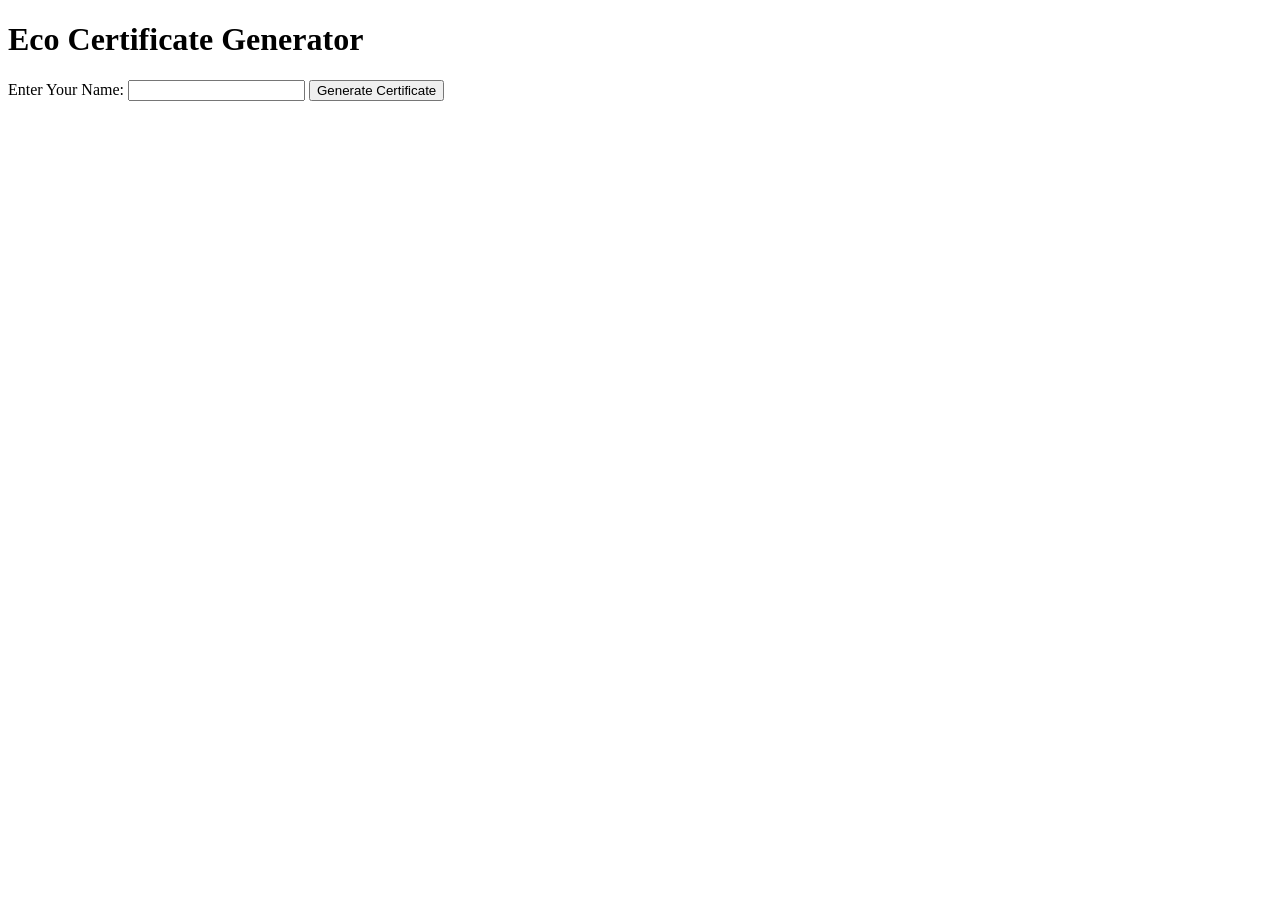
<file: templates/certificate.html>
<!DOCTYPE html>
<html lang="en">
<head>
    <meta charset="UTF-8">
    <meta name="viewport" content="width=device-width, initial-scale=1.0">
    <title>Generate Eco Certificate</title>
</head>
<body>
    <h1>Eco Certificate Generator</h1>
    <form action="/cert" method="POST">
        <label for="username">Enter Your Name:</label>
        <input type="text" id="username" name="username" required>
        <button type="submit">Generate Certificate</button>
    </form>
</body>
</html>
</file>
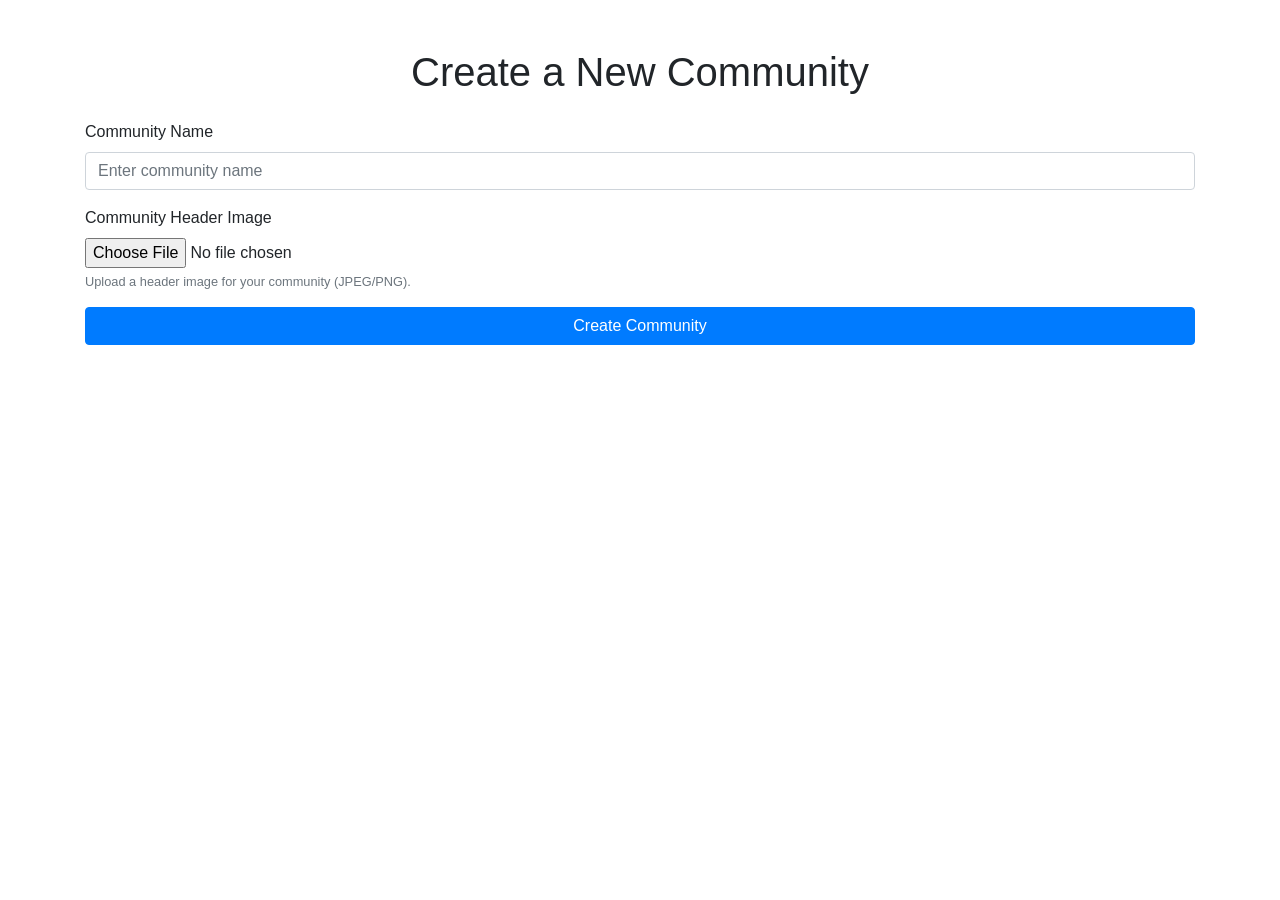
<file: templates/community_create.html>
<!DOCTYPE html>
<html lang="en">
<head>
    <meta charset="UTF-8">
    <meta name="viewport" content="width=device-width, initial-scale=1.0">
    <title>Create Community</title>
    <!-- Bootstrap CSS -->
    <link href="https://stackpath.bootstrapcdn.com/bootstrap/4.5.2/css/bootstrap.min.css" rel="stylesheet">
</head>
<body>
    <div class="container mt-5">
        <h1 class="text-center mb-4">Create a New Community</h1>
        <form action="{{ url_for('create_community') }}" method="POST" enctype="multipart/form-data">
            <!-- Community Name -->
            <div class="form-group">
                <label for="community_name">Community Name</label>
                <input type="text" class="form-control" id="community_name" name="community_name" placeholder="Enter community name" required>
            </div>

            <!-- Community Header Image -->
            <div class="form-group">
                <label for="header_image">Community Header Image</label>
                <input type="file" class="form-control-file" id="header_image" name="header_image" accept="image/*" required>
                <small class="form-text text-muted">Upload a header image for your community (JPEG/PNG).</small>
            </div>

            <!-- Submit Button -->
            <button type="submit" class="btn btn-primary btn-block">Create Community</button>
        </form>
    </div>

    <!-- Bootstrap JS and dependencies -->
    <script src="https://code.jquery.com/jquery-3.5.1.slim.min.js"></script>
    <script src="https://cdn.jsdelivr.net/npm/@popperjs/core@2.5.2/dist/umd/popper.min.js"></script>
    <script src="https://stackpath.bootstrapcdn.com/bootstrap/4.5.2/js/bootstrap.min.js"></script>
</body>
</html>
</file>
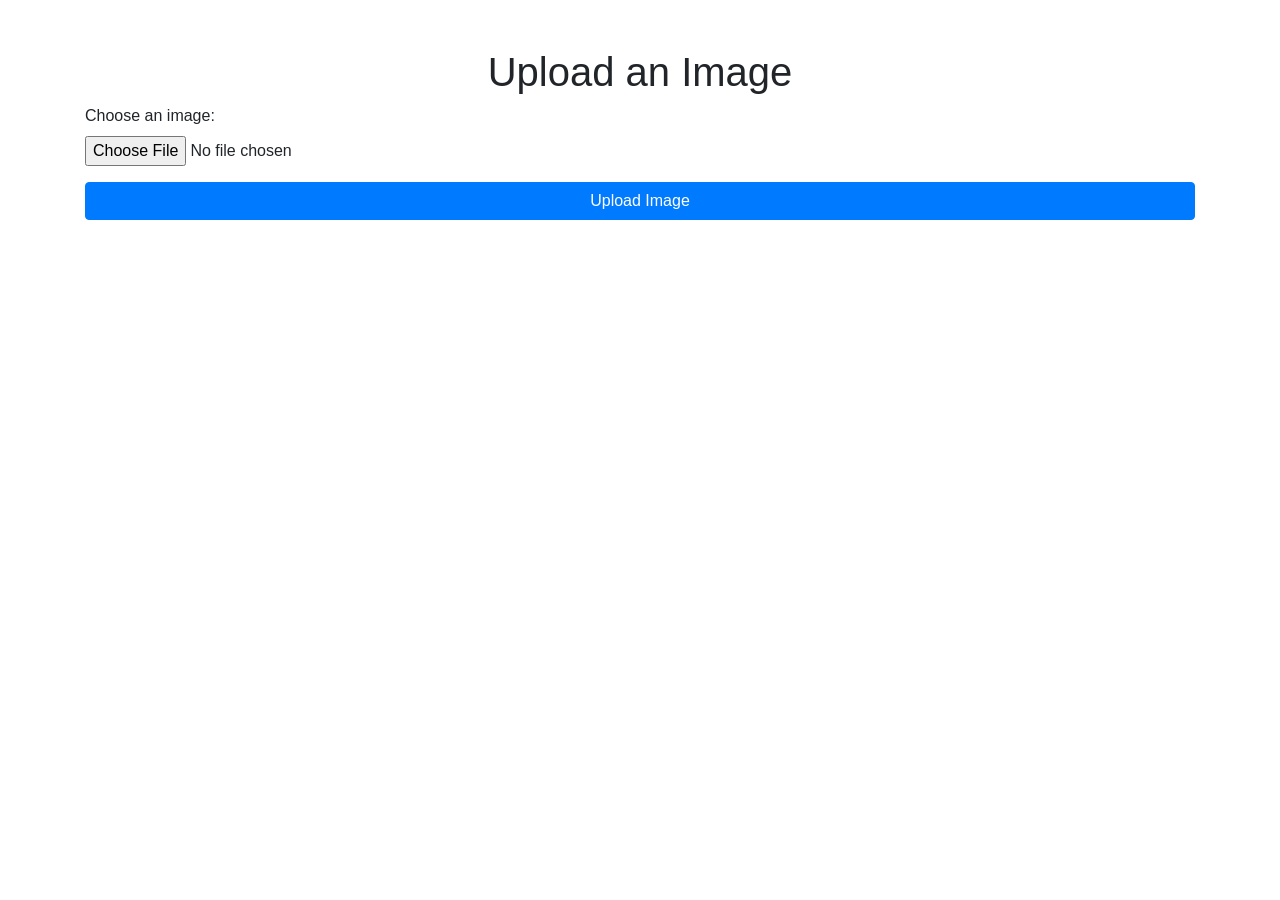
<file: templates/submission.html>
<!DOCTYPE html>
<html lang="en">
<head>
    <meta charset="UTF-8">
    <meta name="viewport" content="width=device-width, initial-scale=1.0">
    <title>Upload Image</title>
    <!-- Bootstrap CSS -->
    <link href="https://stackpath.bootstrapcdn.com/bootstrap/4.5.2/css/bootstrap.min.css" rel="stylesheet">
</head>
<body>

    <div class="container mt-5">
        <h1 class="text-center">Upload an Image</h1>

        <!-- Form for uploading an image -->
        <form action="{{ url_for('submission',task=task) }}" method="POST" enctype="multipart/form-data">
            <div class="form-group">
                <label for="file">Choose an image:</label>
                <input type="file" class="form-control-file" name="file" id="file" accept="image/*" required>
            </div>
            <button type="submit" class="btn btn-primary btn-block">Upload Image</button>
        </form>
    </div>

    <!-- Bootstrap JS and dependencies -->
    <script src="https://code.jquery.com/jquery-3.5.1.slim.min.js"></script>
    <script src="https://cdn.jsdelivr.net/npm/@popperjs/core@2.5.2/dist/umd/popper.min.js"></script>
    <script src="https://stackpath.bootstrapcdn.com/bootstrap/4.5.2/js/bootstrap.min.js"></script>
</body>
</html>
</file>
